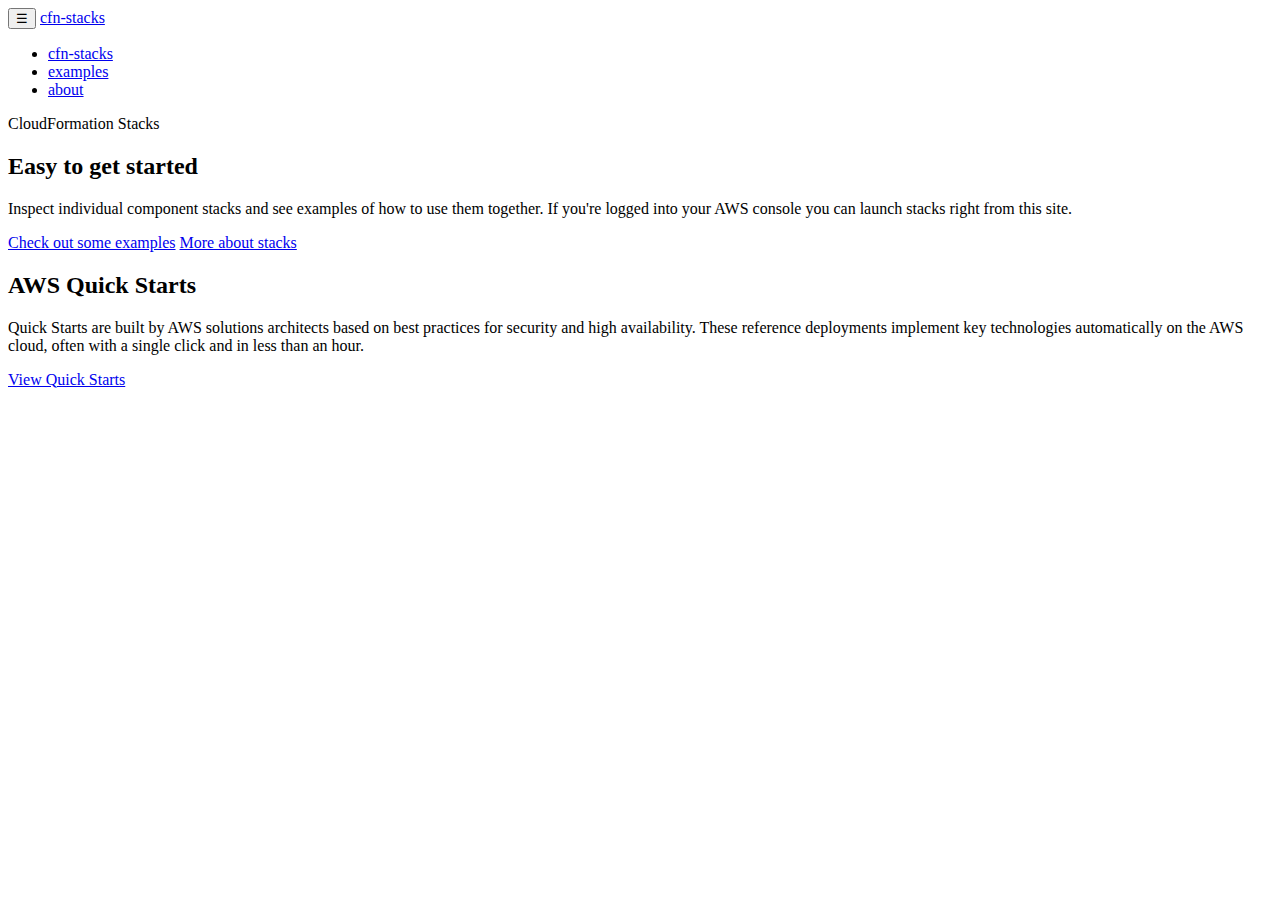
<file: site/index.html>
<!DOCTYPE html>
<html lang="en">
<head>
    <meta charset="utf-8">
    <meta http-equiv="X-UA-Compatible" content="IE=edge">
    <meta name="viewport" content="width=device-width, initial-scale=1, shrink-to-fit=no">
    <title>cfn-stacks.com</title>
    <base href="//cfn-stacks.com/">
    <link href="site/css/bootstrap.min.css" rel="stylesheet">
    <link href="site/css/site.css" rel="stylesheet">
    <link rel="icon" href="site/images/favicon.ico">
</head>
<body class="bd-home">
    <header class="navbar navbar-light navbar-static-top bd-navbar">
        <div class="container">
            <nav>
                <div class="clearfix">
                    <button class="navbar-toggler pull-xs-right hidden-sm-up" type="button" data-toggle="collapse" data-target="#bd-main-nav" aria-controls="bd-main-nav" aria-expanded="false" aria-label="Toggle navigation">
                        &#9776;
                    </button>
                    <a class="navbar-brand hidden-sm-up" href="/">
                        cfn-stacks
                    </a>
                </div>
                <div class="collapse navbar-toggleable-xs" id="bd-main-nav">
                    <ul class="nav navbar-nav">
                        <li class="nav-item active">
                            <a class="nav-item nav-link active" href="site/index.html">cfn-stacks</a>
                        </li>
                        <li class="nav-item">
                            <a class="nav-item nav-link " href="site/examples/index.html">examples</a>
                        </li>
                        <li class="nav-item">
                            <a class="nav-item nav-link " href="site/about.html">about</a>
                        </li>
                    </ul>
                </div>
            </nav>
        </div>
    </header>

    <main class="bd-masthead" id="content">
        <div class="container">
            <p class="lead">CloudFormation Stacks</p>
        </div>
    </main>

    <div class="bd-featurette">
        <div class="container">
            <h2 class="bd-featurette-title">Easy to get started</h2>
            <p class="lead">Inspect individual component stacks and see examples of how to use them together. If you're logged into your AWS console you can launch stacks right from this site.</p>
            <a href="site/examples/index.html" role="button" class="btn btn-outline-success">Check out some examples</a>
            <a href="site/about.html" role="button" class="btn btn-outline-success">More about stacks</a>
        </div>
    </div>

    <div class="bd-featurette">
        <div class="container">
            <h2 class="bd-featurette-title">AWS Quick Starts</h2>
            <p class="lead">
                Quick Starts are built by AWS solutions architects based on best practices for security and high availability.
                These reference deployments implement key technologies automatically on the AWS cloud, often with a single click and in less than an hour.
            </p>
            <a href="https://aws.amazon.com/quickstart/" target="_blank" role="button" class="btn btn-outline-success">View Quick Starts</a>
        </div>
    </div>

</body>
</html>
</file>
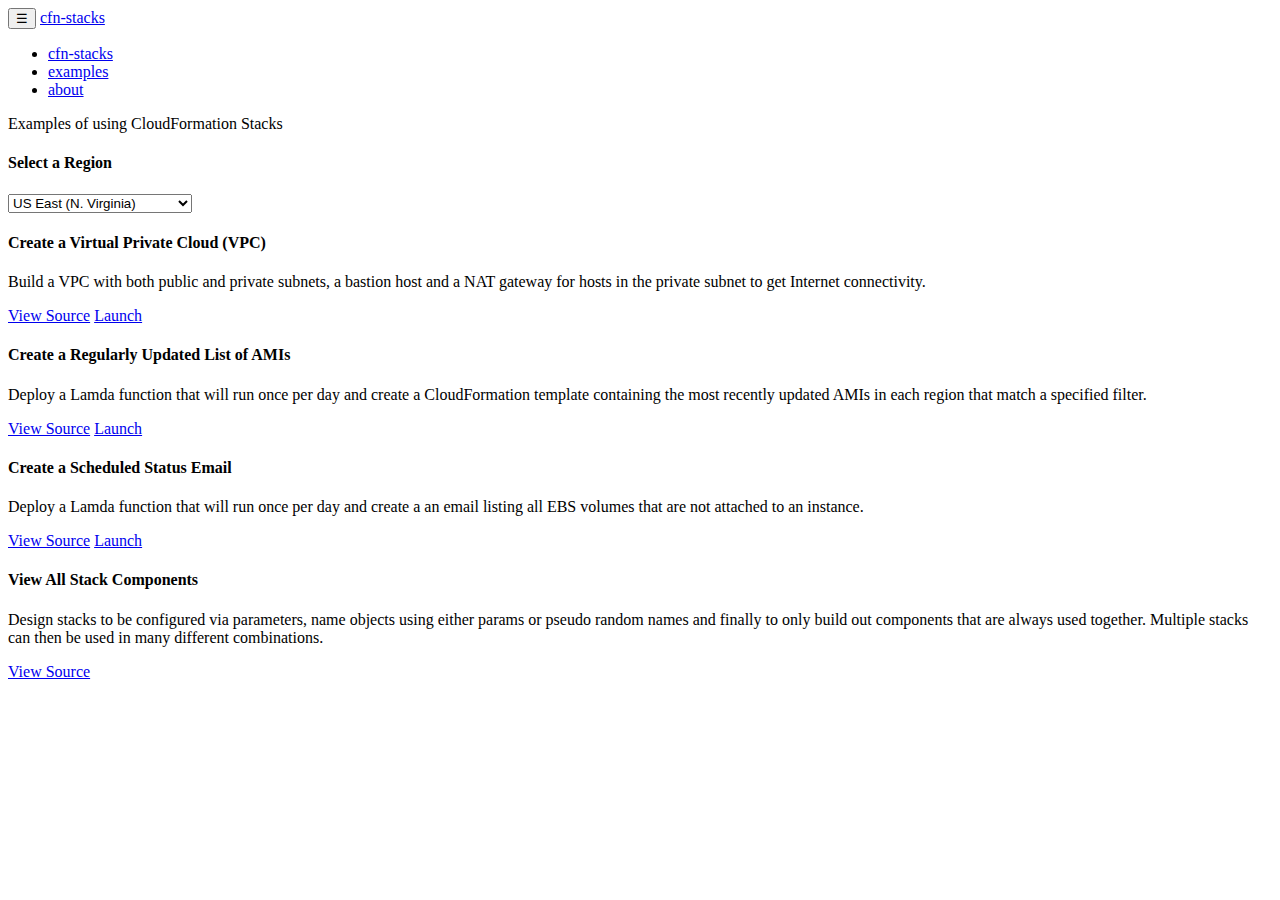
<file: site/examples/index.html>
<!DOCTYPE html>
<html lang="en">
<head>
    <meta charset="utf-8">
    <meta http-equiv="X-UA-Compatible" content="IE=edge">
    <meta name="viewport" content="width=device-width, initial-scale=1, shrink-to-fit=no">
    <title>cfn-stacks.com - examples</title>
    <base href="//cfn-stacks.com/">
    <link href="site/css/bootstrap.min.css" rel="stylesheet">
    <link href="site/css/site.css" rel="stylesheet">
    <link rel="icon" href="site/images/favicon.ico">
</head>
<body class="bd-home">
    <header class="navbar navbar-light navbar-static-top bd-navbar">
        <div class="container">
            <nav>
                <div class="clearfix">
                    <button class="navbar-toggler pull-xs-right hidden-sm-up" type="button" data-toggle="collapse" data-target="#bd-main-nav" aria-controls="bd-main-nav" aria-expanded="false" aria-label="Toggle navigation">
                        &#9776;
                    </button>
                    <a class="navbar-brand hidden-sm-up" href="site/index.html">
                        cfn-stacks
                    </a>
                </div>
                <div class="collapse navbar-toggleable-xs" id="bd-main-nav">
                    <ul class="nav navbar-nav">
                        <li class="nav-item active">
                            <a class="nav-item nav-link active" href="site/index.html">cfn-stacks</a>
                        </li>
                        <li class="nav-item">
                            <a class="nav-item nav-link " href="site/examples/index.html">examples</a>
                        </li>
                        <li class="nav-item">
                            <a class="nav-item nav-link " href="site/about.html">about</a>
                        </li>
                    </ul>
                </div>
            </nav>
        </div>
    </header>

    <main class="bd-masthead" id="content">
        <div class="container">
            <p class="lead">Examples of using CloudFormation Stacks</p>
        </div>
    </main>

    <div class="bd-featurette">
        <div class="container">

            <h4>Select a Region</h4>
            <select id="region-selector" onchange="updateRegionLinks()">
                <option value="us-east-1">US East (N. Virginia)</option>
                <option value="us-west-2">US West (Oregon)</option>
                <option value="us-west-1">US West (N. California)</option>
                <option value="eu-west-1">EU (Ireland)</option>
                <option value="eu-central-1">EU (Frankfurt)</option>
                <option value="ap-southeast-1">Asia Pacific (Singapore)</option>
                <option value="ap-northeast-1">Asia Pacific (Tokyo)</option>
                <option value="ap-southeast-2">Asia Pacific (Sydney)</option>
                <option value="ap-northeast-2">Asia Pacific (Seoul)</option>
                <option value="ap-south-1">Asia Pacific (Mumbai)</option>
                <option value="sa-east-1">South America (São Paulo)</option>
            </select>
        </div>
    </div>

    <div class="bd-featurette">
        <div class="container">

            <div class="card">
                <div class="card-block">
                    <h4 class="card-title">Create a Virtual Private Cloud (VPC)</h4>
                    <p class="card-text">
                        Build a VPC with both public and private subnets, a bastion host and
                        a NAT gateway for hosts in the private subnet to get Internet connectivity.
                    </p>
                </div>
                <p class="card-block">
                    <a target="_blank" role="button" class="btn btn-outline-success card-link" href="examples/vpc-standard.json">View Source</a>
                    <a target="_blank" role="button" data-stack="/examples/vpc-standard.json" data-stack-name="VpcStandard" class="btn btn-warning card-link region-link" href="#">Launch</a>
                </p>
            </div>

            <div class="card">
                <div class="card-block">
                    <h4 class="card-title">Create a Regularly Updated List of AMIs</h4>
                    <p class="card-text">
                        Deploy a Lamda function that will run once per day and create a
                        CloudFormation template containing the most recently updated AMIs in
                        each region that match a specified filter.
                    </p>
                </div>
                <p class="card-block">
                    <a target="_blank" role="button" class="btn btn-outline-success card-link" href="stacks/most-recent-ami.json">View Source</a>
                    <a target="_blank" role="button" data-stack="/stacks/most-recent-ami.json" data-stack-name="most-recent-ami" class="btn btn-warning card-link region-link" href="#">Launch</a>
            </div>

            <div class="card">
                <div class="card-block">
                    <h4 class="card-title">Create a Scheduled Status Email</h4>
                    <p class="card-text">
                        Deploy a Lamda function that will run once per day and create a
                        an email listing all EBS volumes that are not attached to an instance.
                    </p>
                </div>
                <p class="card-block">
                    <a target="_blank" role="button" class="btn btn-outline-success card-link" href="stacks/ebs-notify.json">View Source</a>
                    <a target="_blank" role="button" data-stack="/stacks/ebs-notify.json" data-stack-name="ebs-notify" class="btn btn-warning card-link region-link" href="#">Launch</a>
            </div>

            <div class="card">
                <div class="card-block">
                    <h4 class="card-title">View All Stack Components</h4>
                    <p class="card-text">
                        Design stacks to be configured via parameters, name objects using either params or pseudo random names and finally
                        to only build out components that are always used together. Multiple stacks can then be used in many different
                        combinations.
                    </p>
                </div>
                <p class="card-block">
                    <a target="_blank" role="button" class="btn btn-outline-success card-link" href="https://github.com/spohnan/cfn-stacks.com/tree/master/stacks">View Source</a>
            </div>

        </div>
    </div>

<script src="//code.jquery.com/jquery-3.1.0.min.js" integrity="sha256-cCueBR6CsyA4/9szpPfrX3s49M9vUU5BgtiJj06wt/s=" crossorigin="anonymous"></script>
<script>
    function updateRegionLinks() {
        $("a.region-link").each(function(){
            var region = $("#region-selector").val();
            var s3Region = region == "us-east-1" ? "" : '-' + region; // us-east-1 S3 region name is just s3 not s3-region
            var template = 'https://s3' + s3Region + '.amazonaws.com/cfn-stacks.com-' + region + $(this).attr('data-stack');
            $(this).attr('href', 'https://console.aws.amazon.com/cloudformation/home?region=' + region + '#/stacks/new?stackName=' + $(this).attr('data-stack-name') + '&templateURL=' + template);
        });
    }
    $(function () { updateRegionLinks(); })
</script>
</body>
</html>
</file>
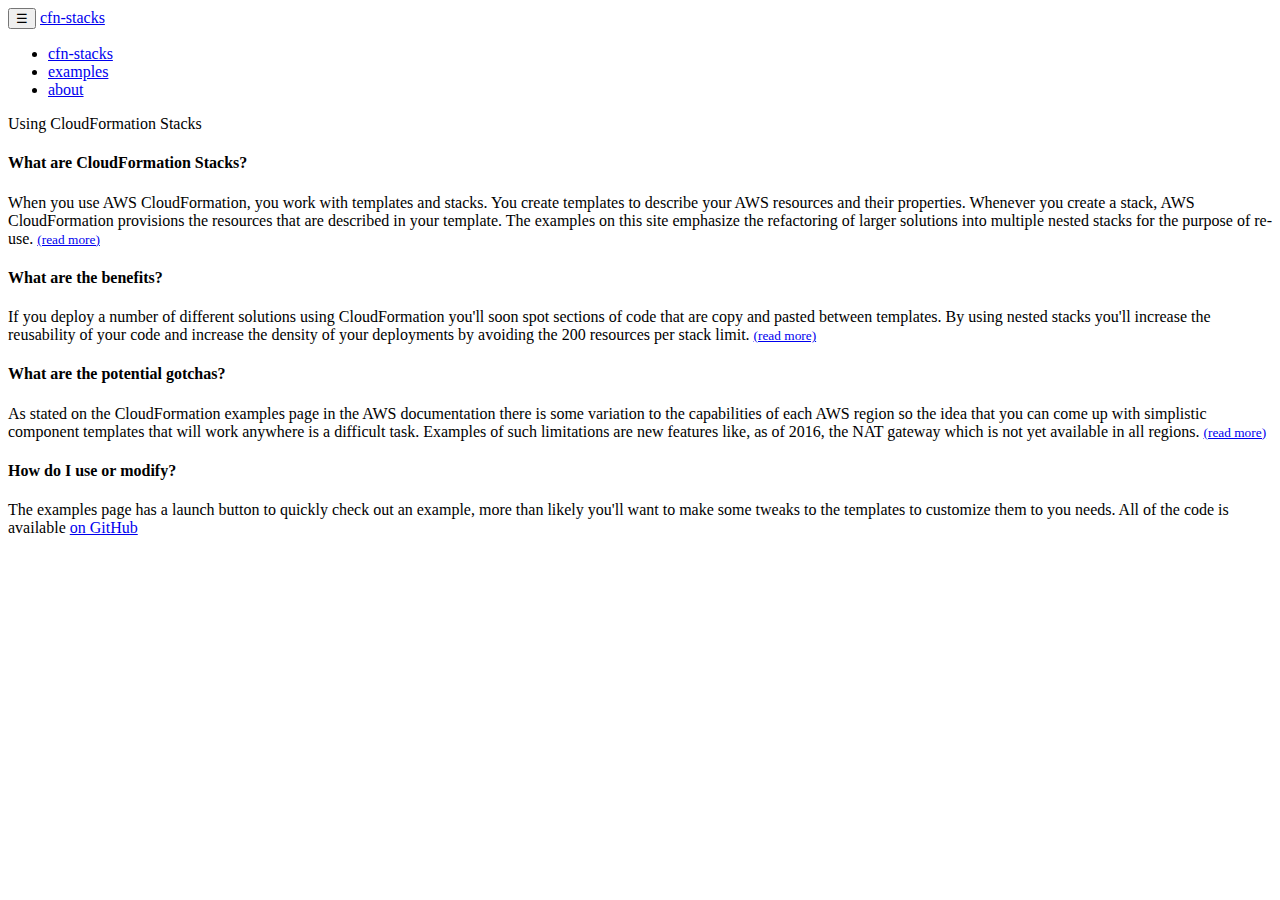
<file: site/about.html>
<!DOCTYPE html>
<html lang="en">
<head>
    <meta charset="utf-8">
    <meta http-equiv="X-UA-Compatible" content="IE=edge">
    <meta name="viewport" content="width=device-width, initial-scale=1, shrink-to-fit=no">
    <title>cfn-stacks.com - about</title>
    <base href="//cfn-stacks.com/">
    <link href="site/css/bootstrap.min.css" rel="stylesheet">
    <link href="site/css/site.css" rel="stylesheet">
    <link rel="icon" href="site/images/favicon.ico">
</head>
<body class="bd-home">
<header class="navbar navbar-light navbar-static-top bd-navbar">
    <div class="container">
        <nav>
            <div class="clearfix">
                <button class="navbar-toggler pull-xs-right hidden-sm-up" type="button" data-toggle="collapse" data-target="#bd-main-nav" aria-controls="bd-main-nav" aria-expanded="false" aria-label="Toggle navigation">
                    &#9776;
                </button>
                <a class="navbar-brand hidden-sm-up" href="site/index.html">
                    cfn-stacks
                </a>
            </div>
            <div class="collapse navbar-toggleable-xs" id="bd-main-nav">
                <ul class="nav navbar-nav">
                    <li class="nav-item active">
                        <a class="nav-item nav-link active" href="site/index.html">cfn-stacks</a>
                    </li>
                    <li class="nav-item">
                        <a class="nav-item nav-link " href="site/examples/index.html">examples</a>
                    </li>
                    <li class="nav-item">
                        <a class="nav-item nav-link " href="site/about.html">about</a>
                    </li>
                </ul>
            </div>
        </nav>
    </div>
</header>

<main class="bd-masthead" id="content">
    <div class="container">
        <p class="lead">Using CloudFormation Stacks</p>
    </div>
</main>

<div class="bd-featurette">
    <div class="container">
        <h4>What are CloudFormation Stacks?</h4>
        <p>
            When you use AWS CloudFormation, you work with templates and stacks. You create templates to describe your AWS
            resources and their properties. Whenever you create a stack, AWS CloudFormation provisions the resources that
            are described in your template. The examples on this site emphasize the refactoring of larger solutions into
            multiple nested stacks for the purpose of re-use.
            <small><a target="_blank" href="http://docs.aws.amazon.com/AWSCloudFormation/latest/UserGuide/cfn-whatis-concepts.html">(read more)</a></small>
        </p>
        <h4>What are the benefits?</h4>
        <p>
            If you deploy a number of different solutions using CloudFormation you'll soon spot sections of code that are
            copy and pasted between templates. By using nested stacks you'll increase the reusability of your code and increase
            the density of your deployments by avoiding the 200 resources per stack limit.
            <small><a target="_blank" href="http://docs.aws.amazon.com/AWSCloudFormation/latest/UserGuide/cloudformation-limits.html">(read more)</a></small>
        </p>
        <h4>What are the potential gotchas?</h4>
        <p>
            As stated on the CloudFormation examples page in the AWS documentation there is some variation to the capabilities
            of each AWS region so the idea that you can come up with simplistic component templates that will work anywhere
            is a difficult task. Examples of such limitations are new features like, as of 2016, the NAT gateway which is not yet
            available in all regions.
            <small><a target="_blank" href="http://docs.aws.amazon.com/AWSCloudFormation/latest/UserGuide/cfn-sample-templates.html">(read more)</a></small>
        </p>
        <h4>How do I use or modify?</h4>
        <p>
            The examples page has a launch button to quickly check out an example, more than likely you'll want to make some
            tweaks to the templates to customize them to you needs. All of the code is available <a target="_blank" href="https://github.com/spohnan/cfn-stacks.com">on GitHub</a>
        </p>
    </div>
</div>

</body>
</html>
</file>
